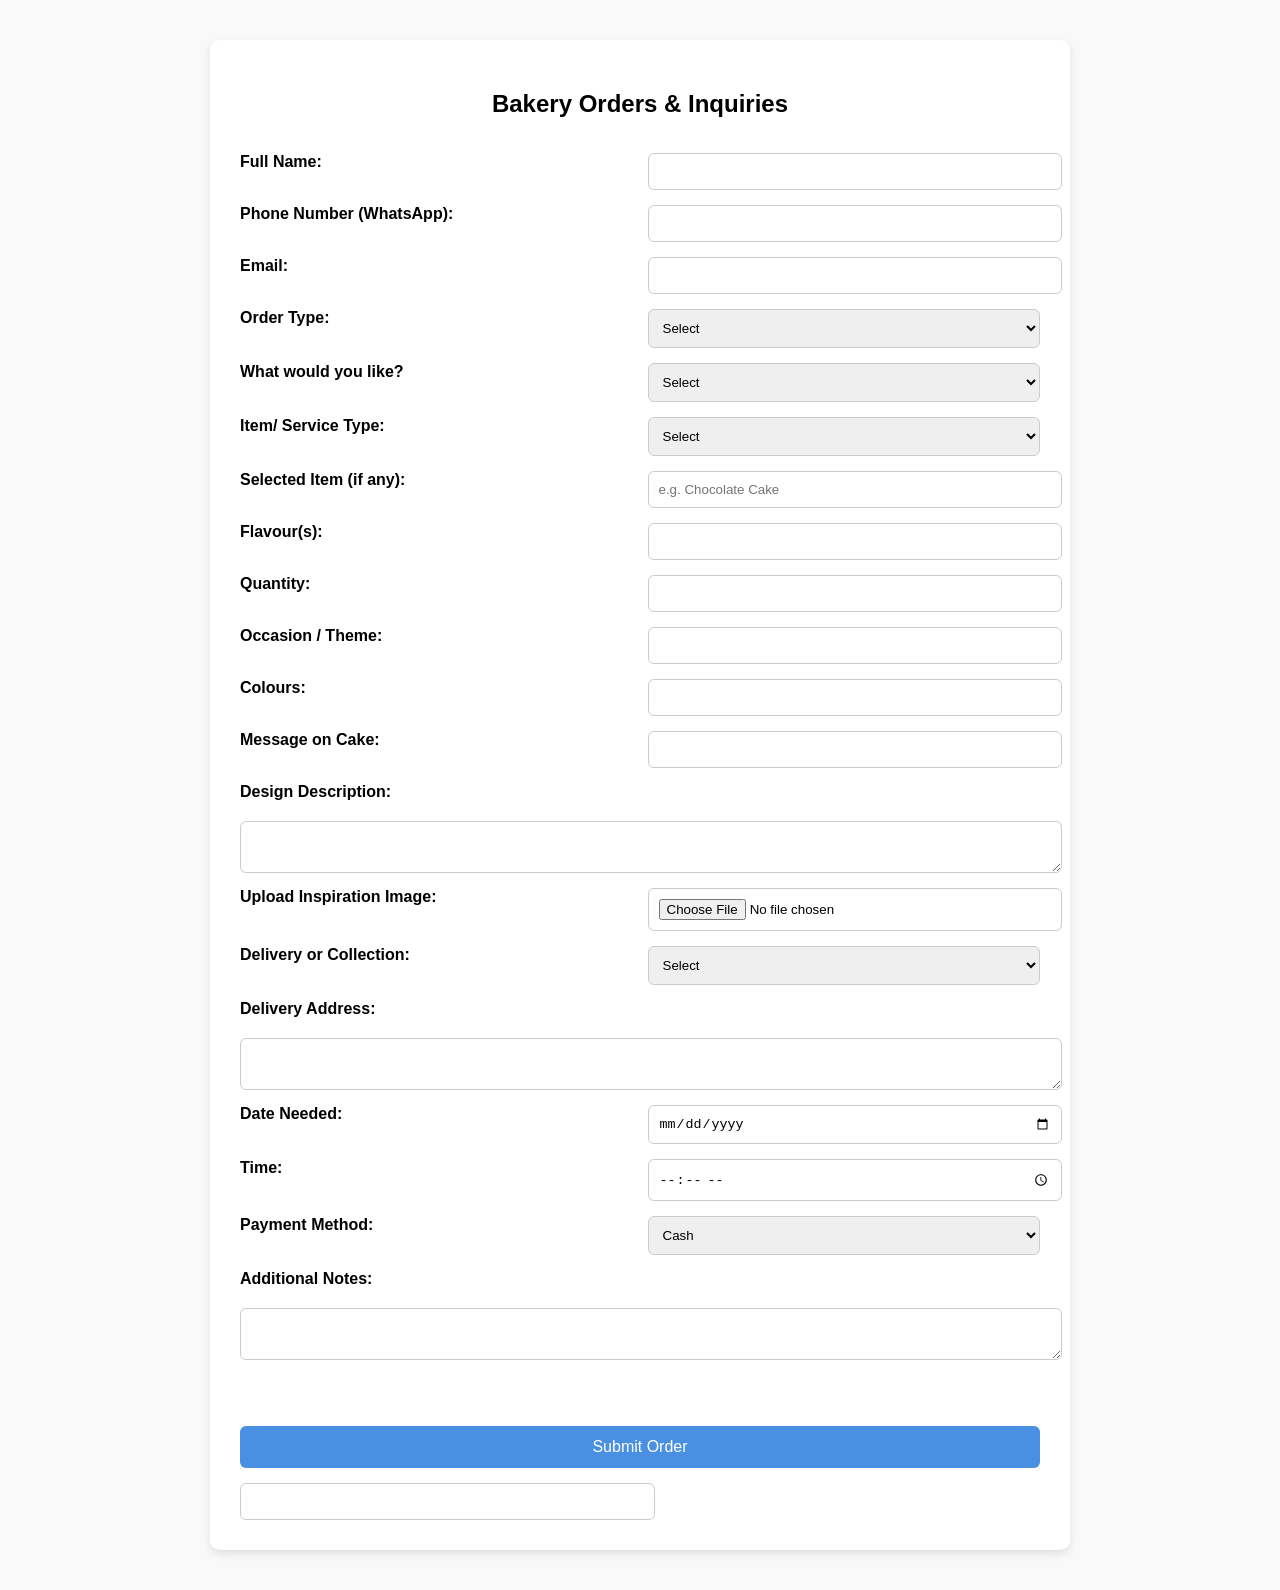
<file: ITP2020/order.html>
<!DOCTYPE html>
<html lang="en">
<head>
    <meta charset="UTF-8">
    <meta name="viewport" content="width=device-width, initial-scale=1.0">
    <title>Order & Inquiries</title>
    <link rel="stylesheet" href="formStyles.css">
</head>
<body>

    <div class="form-container">
<form action="https://formspree.io/f/xeeneqbk" method="POST" enctype="multipart/form-data">
  <h2>Bakery Orders & Inquiries</h2>

  <!-- Customer Info -->
  <label>Full Name:</label>
  <input type="text" name="full_name" required>

  <label>Phone Number (WhatsApp):</label>
  <input type="tel" name="phone" required>

  <label>Email:</label>
  <input type="email" name="email">

  <!-- Order Type -->
  <label>Order Type:</label>
  <select name="order_type" required>
    <option value="">Select</option>
    <option value="Order">Order</option>
    <option value="Inquiry">Inquiry</option>
  </select>

<label>What would you like?</label>
<select name="order_category" required>
  <option value="">Select</option>
  <option value="Menu Item">From Menu</option>
  <option value="Custom Cake">Custom Cake</option>
  <option value="Catering">Catering Service</option>
  <option value="Other">Other</option>
</select>  

  <!-- Item -->
  <label>Item/ Service Type:</label>
  <select name="item_type" required>
    <option value="">Select</option>
    <option value="Cake">Cake</option>
    <option value="Cupcakes">Cupcakes</option>
    <option value="Cookies">Cookies</option>
    <option value="Catering">Catering</option>
    <option value="Other">Other</option>
  </select>

<label>Selected Item (if any):</label>
<input type="text" name="selected_item" placeholder="e.g. Chocolate Cake">

  <label>Flavour(s):</label>
  <input type="text" name="flavour" required>

  <label>Quantity:</label>
  <input type="number" name="quantity" required>

  <!-- Customisation -->
  <label>Occasion / Theme:</label>
  <input type="text" name="occasion">

  <label>Colours:</label>
  <input type="text" name="colours">

  <label>Message on Cake:</label>
  <input type="text" name="cake_message">

  <label>Design Description:</label>
  <textarea name="design_details"></textarea>

  <label>Upload Inspiration Image:</label>
<input type="file" name="reference_image" accept="image/*">

  <!-- Delivery -->
  <label>Delivery or Collection:</label>
  <select name="delivery_method" required>
    <option value="">Select</option>
    <option value="Collection">Collection</option>
    <option value="Delivery">Delivery</option>
  </select>

  <label>Delivery Address:</label>
  <textarea name="address"></textarea>

  <label>Date Needed:</label>
  <input type="date" name="date_needed" required>

  <label>Time:</label>
  <input type="time" name="time_needed">

  <!-- Payment -->
  <label>Payment Method:</label>
  <select name="payment_method">
    <option value="Cash">Cash</option>
    <option value="EFT">EFT</option>
    <option value="Other">Other</option>
  </select>

  <!-- Notes -->
  <label>Additional Notes:</label>
  <textarea name="notes"></textarea>

  <br><br>
  <button type="submit">Submit Order</button>


<!--Cart-->
<input type="text" name="selected_item">
<script>
  const params = new URLSearchParams(window.location.search);
  const item = params.get("item");

  if (item) {
    const input = document.querySelector('input[name="selected_item"]');
    if (input) {
      input.value = item;
    }
  }
</script>

</form>
</div>
</body>
</html>
</file>
<file: ITP2020/formStyles.css>
body {
  font-family: Arial, sans-serif;
  background-color: #f9f9f9;
}

.form-container {
  max-width: 800px;
  margin: 40px auto;
  background: #ffffff;
  padding: 30px;
  border-radius: 10px;
  box-shadow: 0 4px 10px rgba(0,0,0,0.1);
}

h2 {
  text-align: center;
  margin-bottom: 20px;
}

/* Make inputs stack nicely */
form {
  display: grid;
  grid-template-columns: 1fr 1fr;
  gap: 15px;
}

/* Full width fields */
form textarea,
form button,
form h2 {
  grid-column: span 2;
}

label {
  font-weight: bold;
  display: block;
  margin-bottom: 5px;
}

input, select, textarea {
  width: 100%;
  padding: 10px;
  border-radius: 6px;
  border: 1px solid #ccc;
}

/* Button styling */
button {
  background-color: #4a90e2; /* blue 💙 */
  color: white;
  border: none;
  padding: 12px;
  border-radius: 6px;
  cursor: pointer;
  font-size: 16px;
}

button:hover {
  background-color: #357abd;
}
</file>
